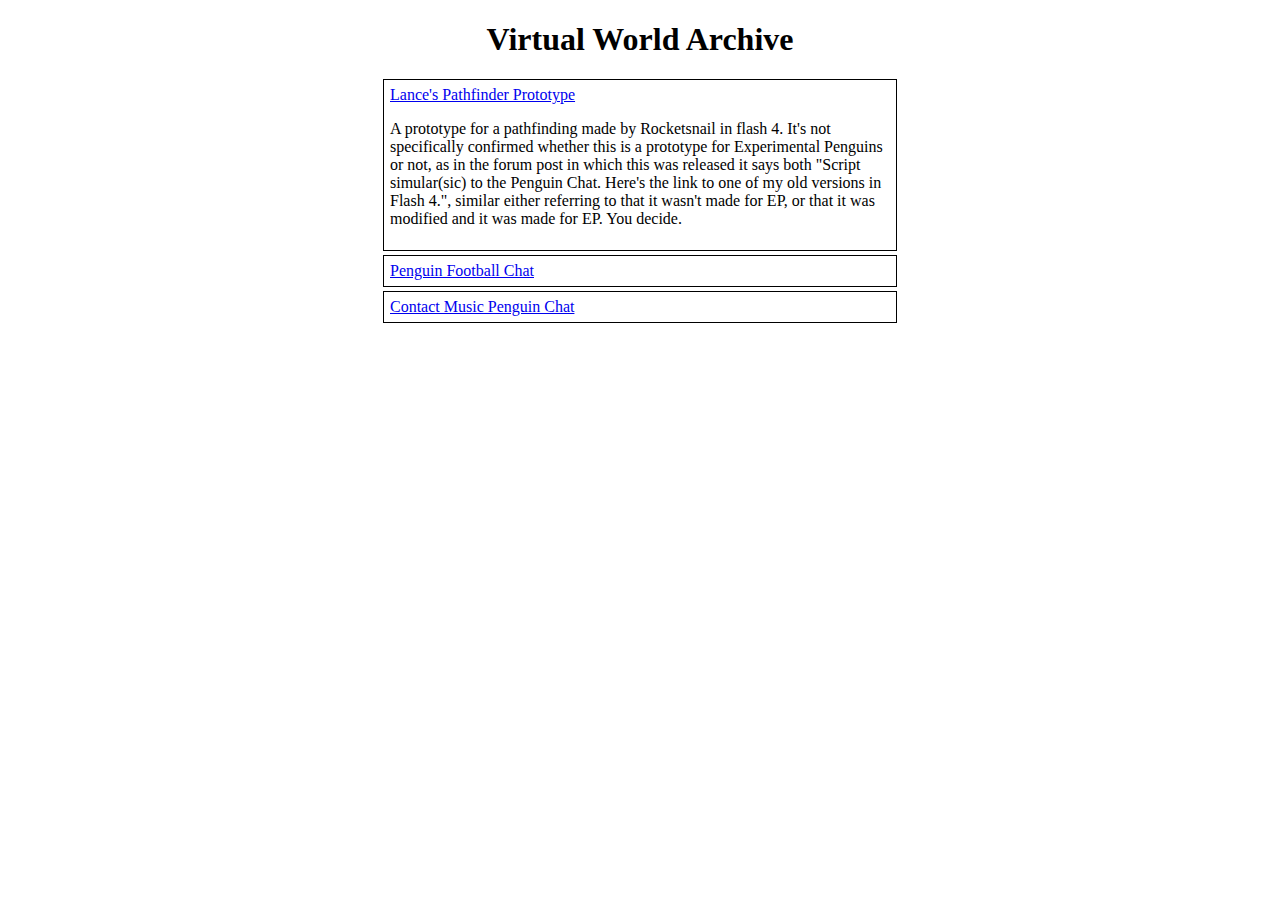
<file: index.html>
<!DOCTYPE html>
<head>
    <title>Virtual World Archive</title>
    <link rel="stylesheet" href="style.css">
</head>
<body>
    <div>
        <h1>Virtual World Archive</h1>
        <div class="box">
            <a href="Lance Pathfinder/info.html">Lance's Pathfinder Prototype</a>
            <p>A prototype for a pathfinding made by Rocketsnail in flash 4. It's not specifically confirmed whether this is a prototype for Experimental Penguins or not, as in the forum post in which this was released it says both "Script simular(sic) to the Penguin Chat. Here's the link to one of my old versions in Flash 4.", similar either referring to that it wasn't made for EP, or that it was modified and it was made for EP. You decide.</p>
        </div>
        <div class="box">
            <a href="Penguin Football Chat/info.html">Penguin Football Chat</a>
        </div>
        <div class="box">
            <a href="Contact Music Penguin Chat/info.html">Contact Music Penguin Chat</a>
        </div>
    </div>
</body>
</file>
<file: style.css>
body{
    text-align: left;
}
h1{
    text-align: center;
}

.box{
    outline-width: 1px;
    outline-style: solid;
    outline-color: black;

    width: 500px;
    max-width: 90%;

    padding: 6px;
    margin: 0 auto;
    margin-bottom: 6px;
}
.clearBox{
    width: 500px;
    max-width: 90%;

    padding: 6px;
    margin: 0 auto;
    margin-bottom: 6px;
}

#back{
    text-align: left;
}
</file>
